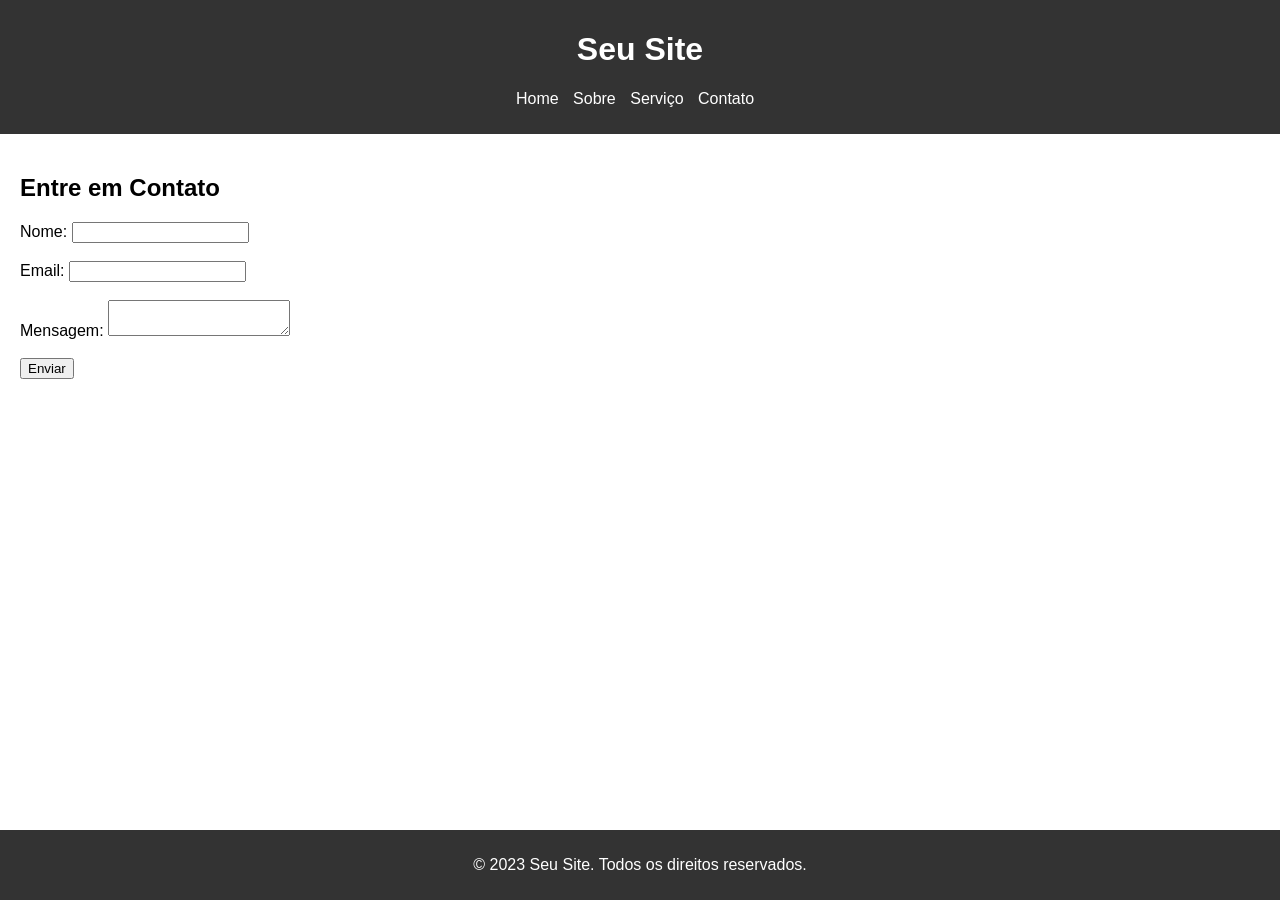
<file: Nexos.Core/projeto-html/contato.html>
<!DOCTYPE html>
<html lang="pt-BR">
<head>
    <meta charset="UTF-8">
    <meta name="viewport" content="width=device-width, initial-scale=1.0">
    <title>Contato</title>
    <link rel="stylesheet" href="styles.css">
</head>
<body>
    <header>
        <h1>Seu Site</h1>
        <nav>
            <ul>
                <li><a href="index.html">Home</a></li>
                <li><a href="sobre.html">Sobre</a></li>
                <li><a href="servico.html">Serviço</a></li>
                <li><a href="contato.html">Contato</a></li>
            </ul>
        </nav>
    </header>
    <main>
        <section>
            <h2>Entre em Contato</h2>
            <form action="#" method="post">
                <label for="nome">Nome:</label>
                <input type="text" id="nome" name="nome" required><br><br>
                <label for="email">Email:</label>
                <input type="email" id="email" name="email" required><br><br>
                <label for="mensagem">Mensagem:</label>
                <textarea id="mensagem" name="mensagem" required></textarea><br><br>
                <input type="submit" value="Enviar">
            </form>
        </section>
    </main>
    <footer>
        <p>&copy; 2023 Seu Site. Todos os direitos reservados.</p>
    </footer>
    <style>
        body {
            display: flex;
            flex-direction: column;
            min-height: 100vh;
        }
        main {
            flex: 1;
        }
        footer {
            background-color: #333;
            color: #fff;
            text-align: center;
            padding: 10px 0;
        }
    </style>
</body>
</html>
</file>
<file: Nexos.Core/projeto-html/styles.css>
body {
    font-family: Arial, sans-serif;
    margin: 0;
    padding: 0;
}

header {
    background-color: #333;
    color: #fff;
    padding: 10px 0;
    text-align: center;
}

nav ul {
    list-style-type: none;
    padding: 0;
}

nav ul li {
    display: inline;
    margin-right: 10px;
}

nav ul li a {
    color: #fff;
    text-decoration: none;
}

main {
    padding: 20px;
}

footer {
    background-color: #333;
    color: #fff;
    text-align: center;
    padding: 10px 0;
    position: fixed;
    width: 100%;
    bottom: 0;
}
</file>
